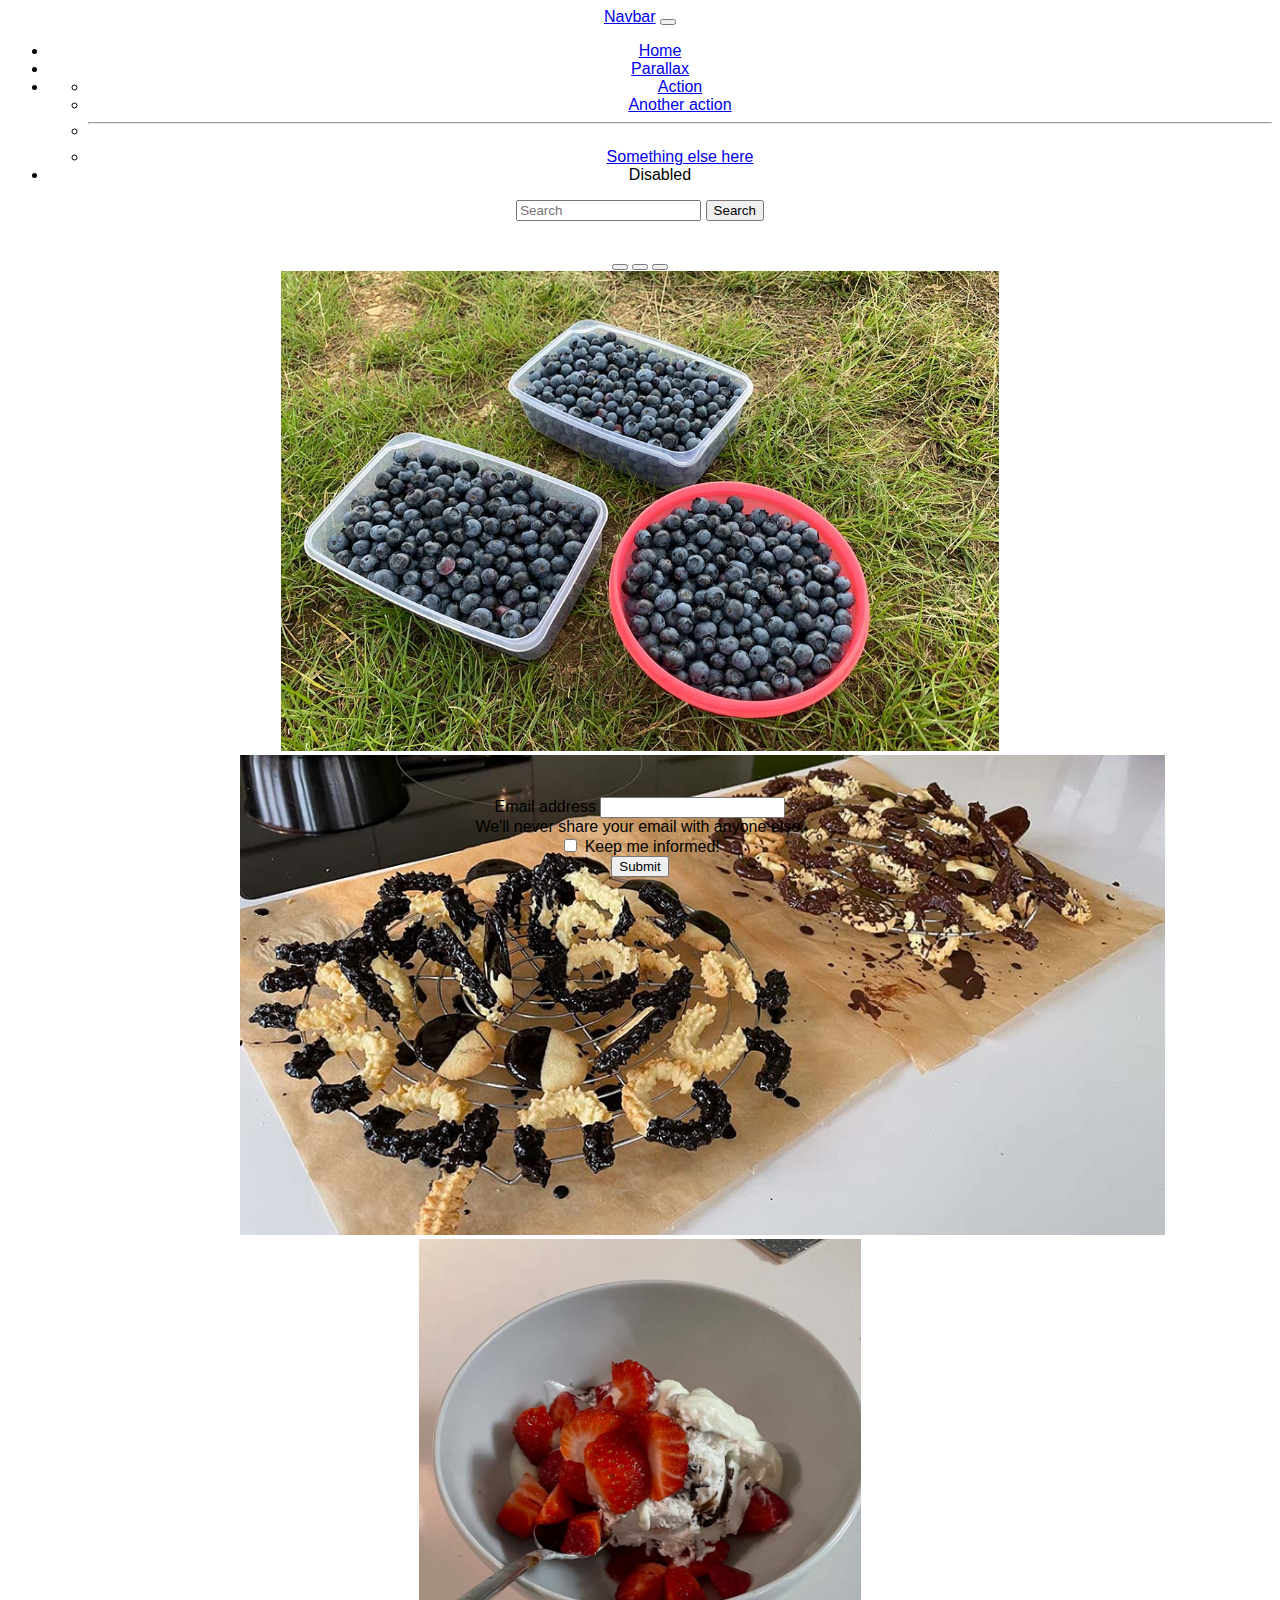
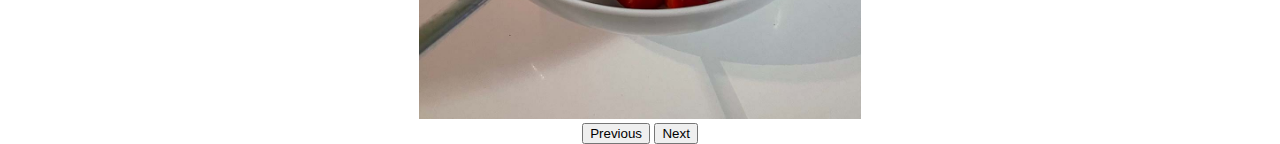
<file: index.html>
<!DOCTYPE html>
<html lang="en">
  <head>
    <meta charset="UTF-8" />
    <meta http-equiv="X-UA-Compatible" content="IE=edge" />
    <meta name="viewport" content="width=device-width, initial-scale=1.0" />
    <title>Bootstrap Practice</title>
    <link
      href="https://cdn.jsdelivr.net/npm/bootstrap@5.1.3/dist/css/bootstrap.min.css"
      rel="stylesheet"
      integrity="sha384-1BmE4kWBq78iYhFldvKuhfTAU6auU8tT94WrHftjDbrCEXSU1oBoqyl2QvZ6jIW3"
      crossorigin="anonymous"
    />
    <link rel="stylesheet" href="styles.css" />
    <script
      src="https://cdn.jsdelivr.net/npm/bootstrap@5.1.3/dist/js/bootstrap.bundle.min.js"
      integrity="sha384-ka7Sk0Gln4gmtz2MlQnikT1wXgYsOg+OMhuP+IlRH9sENBO0LRn5q+8nbTov4+1p"
      crossorigin="anonymous"
      defer
    ></script>
  </head>

  <body>
    <header>
      <nav class="navbar navbar-expand-lg navbar-light bg-light fixed-top">
        <div class="container-fluid">
          <a class="navbar-brand" href="#">Navbar</a>
          <button
            class="navbar-toggler"
            type="button"
            data-bs-toggle="collapse"
            data-bs-target="#navbarSupportedContent"
            aria-controls="navbarSupportedContent"
            aria-expanded="false"
            aria-label="Toggle navigation"
          >
            <span class="navbar-toggler-icon"></span>
          </button>
          <div class="collapse navbar-collapse" id="navbarSupportedContent">
            <ul class="navbar-nav me-auto mb-2 mb-lg-0">
              <li class="nav-item">
                <a class="nav-link active" aria-current="page" href="#">Home</a>
              </li>
              <li class="nav-item">
                <a class="nav-link" href="parallax.html">Parallax</a>
              </li>
              <li class="nav-item dropdown">
                <a
                  class="nav-link dropdown-toggle"
                  href="#"
                  id="navbarDropdown"
                  role="button"
                  data-bs-toggle="dropdown"
                  aria-expanded="false"
                >
                </a>
                <ul class="dropdown-menu" aria-labelledby="navbarDropdown">
                  <li><a class="dropdown-item" href="#">Action</a></li>
                  <li><a class="dropdown-item" href="#">Another action</a></li>
                  <li><hr class="dropdown-divider" /></li>
                  <li>
                    <a class="dropdown-item" href="#">Something else here</a>
                  </li>
                </ul>
              </li>
              <li class="nav-item">
                <a class="nav-link disabled">Disabled</a>
              </li>
            </ul>
            <form class="d-flex">
              <input
                class="form-control me-2"
                type="search"
                placeholder="Search"
                aria-label="Search"
              />
              <button class="btn btn-outline-success" type="submit">
                Search
              </button>
            </form>
          </div>
        </div>
      </nav>
    </header>

    <main>
      <section
        id="carousel-example"
        class="carousel slide"
        data-bs-ride="carousel"
      >
        <div class="carousel-indicators">
          <button
            type="button"
            data-bs-target="#carousel-example"
            data-bs-slide-to="0"
            class="active"
            aria-current="true"
            aria-label="Slide 1"
          ></button>
          <button
            type="button"
            data-bs-target="#carousel-example"
            data-bs-slide-to="1"
            aria-label="Slide 2"
          ></button>
          <button
            type="button"
            data-bs-target="#carousel-example"
            data-bs-slide-to="2"
            aria-label="Slide 3"
          ></button>
        </div>
        <div class="carousel-inner">
          <div class="carousel-item active">
            <img src="images/berries.jpg" class="d-block w-100" alt="..." />
          </div>
          <div class="carousel-item">
            <img src="images/christmas.jpg" class="d-block w-100" alt="..." />
          </div>
          <div class="carousel-item">
            <img src="images/tasty.jpg" class="d-block w-100" alt="..." />
          </div>
        </div>
        <button
          class="carousel-control-prev"
          type="button"
          data-bs-target="#carousel-example"
          data-bs-slide="prev"
        >
          <span class="carousel-control-prev-icon" aria-hidden="true"></span>
          <span class="visually-hidden">Previous</span>
        </button>
        <button
          class="carousel-control-next"
          type="button"
          data-bs-target="#carousel-example"
          data-bs-slide="next"
        >
          <span class="carousel-control-next-icon" aria-hidden="true"></span>
          <span class="visually-hidden">Next</span>
        </button>
      </section>

      <section id="newsletter-signup">
        <form>
          <div class="mb-3">
            <label for="email" class="form-label"
              >Email address</label
            >
            <input
              type="email"
              class="form-control"
              id="email"
              aria-describedby="emailHelp"
              name="email"
            />
            <div id="emailHelp" class="form-text">
              We'll never share your email with anyone else.
            </div>
          </div>
          <div class="mb-3 form-check">
            <input
              type="checkbox"
              class="form-check-input"
              id="check"
              name="stay-informed"
            />
            <label class="form-check-label" for="check"
              >Keep me informed!</label
            >
          </div>
          <button type="submit" class="btn btn-primary">Submit</button>
        </form>
      </section>
    </main>
  </body>
</html>
</file>
<file: styles.css>
body {
  font-family: sans-serif;
  text-align: center;
}

#carousel-example {
  width: 100%;
  max-width: 50rem;
  height: 30rem;
  margin: 2rem auto;
}

#carousel-example img {
  height: 30rem;
  object-fit: cover;
}

#newsletter-signup {
  max-width: 38rem;
  margin: 4rem auto; 
}

section {
  width: 100%;
  max-width: 50rem;
  margin: 2rem auto;
}

#main-image {
  margin-top: 10rem;
  width: 100%;
  height: 25rem;
  object-fit: cover;
}
</file>
